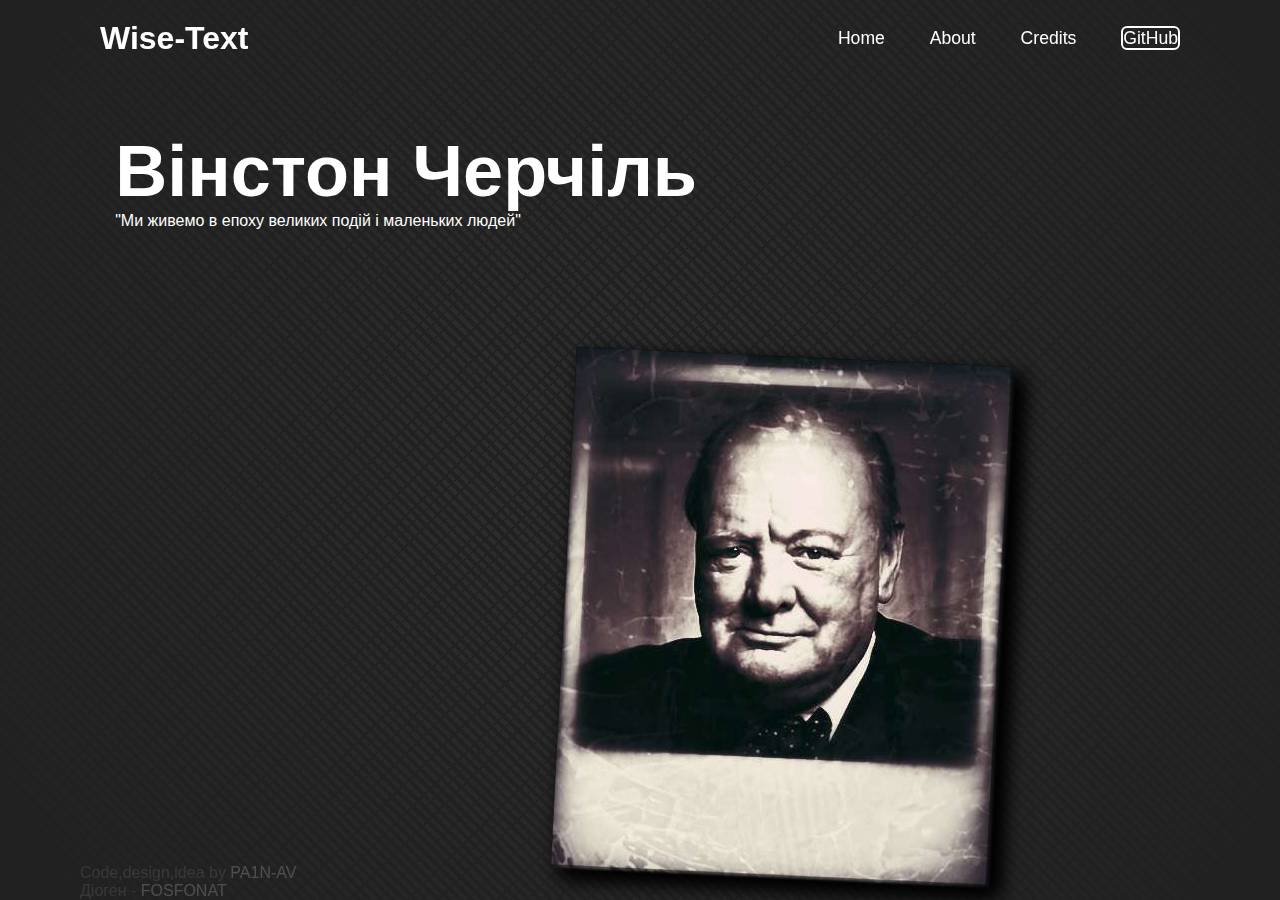
<file: index.html>
<!DOCTYPE = html>

<html lang = "UA">

<head>
	<meta charset= "utf-8">
	<meta name = "viewport" content = "width = device-width, initial-scale = 1.0">
	<title>
		Big boy
	</title>
	<link rel = "icon" href ="Churchill.png" type="image/icon"/>
	<link rel="stylesheet" type="text/css" href="styles.css">
	<link href='https://unpkg.com/boxicons@2.1.4/css/boxicons.min.css' rel='stylesheet'>
</head>

<body>
		<header>
			<h2 class = "wise-text">Wise-Text</h2>
			<nav class = "top-nav">
				<a class = "Not-CoolButton" id = "Home" href = "index.html">
					Home
				</a>
				<a class = "Not-CoolButton" id = "About" href = "page1.html">
					About
				</a>
				<a class = "Not-CoolButton" id = Credits href = "page2.html">
					Credits
				</a>
				<a class = "fancy-button" href = "https://github.com/PA1N-AV/BigWeb" target="_blank">Git<span class = "Hub">Hub</span></a>
			</nav>
		</header>

		<footer class = "page-footer" id = "page-footer">
			<div class = "page-footer-content">
				<p>Code,design,idea by <span id = "god"><a href = "https://github.com/PA1N-AV" target="_blank">PA1N-AV</a></span></p>
				<p>Діоген - <span id = "diogen"><a href = "https://github.com/FOSFONAT" target = "_black">FOSFONAT</a></span></p>
			</div>
		</footer>

		<section class = "home">
			<div class = "home-content">
				<h1><span>Вінстон Черчіль</span></h1>
				<div class = "fancy-text">
					"Ми живемо в епоху великих подій і маленьких людей"
				</div>
			</div>
		</section>

		<div class = "home-image">
			<img src = "Churchill.png" alt = "Big Boy">
		</div>

		<!--<div class = "sidebar">
			<div class = "logo-content">
				<div class = "logo">
					<i class='bx bx-child'></i>
					<h3>Big-menu</h3>
				</div>
				<i class='bx bx-menu' id = "btn"></i>
			</div>
			<ul class = "list">
				&lt;!&ndash;<li class = "search">
						<i class='bx bxs-color'></i>  Поле для пошуку інфи(воно не потрібне, просто для тесту)
						<input type = "text" placeholder="Search...">
				</li>&ndash;&gt;
				<li class = "list-item">
				<a href = "#">
					<i class='bx bxl-wikipedia'></i>
					<span class = "links-name">Wikipedia</span>
				</a>
				</li>
				<li class = "list-item">
					<a href = "#">
						<i class='bx bx-child'></i>
						<span class = "links-name">Test-link</span>
					</a>
				</li>
				<li class = "list-item">
					<a href = "#">
						<i class='bx bx-child'></i>
						<span class = "links-name">Test-link</span>
					</a>
				</li>
			</ul>
			<ul class = "list-github">
				<li>
					<a href = "https://github.com/PA1N-AV/BigWeb">
						<i class='bx bxl-github'></i>
						<span class = "links-name">GitHub</span>
					</a>
				</li>
			</ul>
		</div>-->
		<script src="script.js"></script>
</body>

</html>
</file>
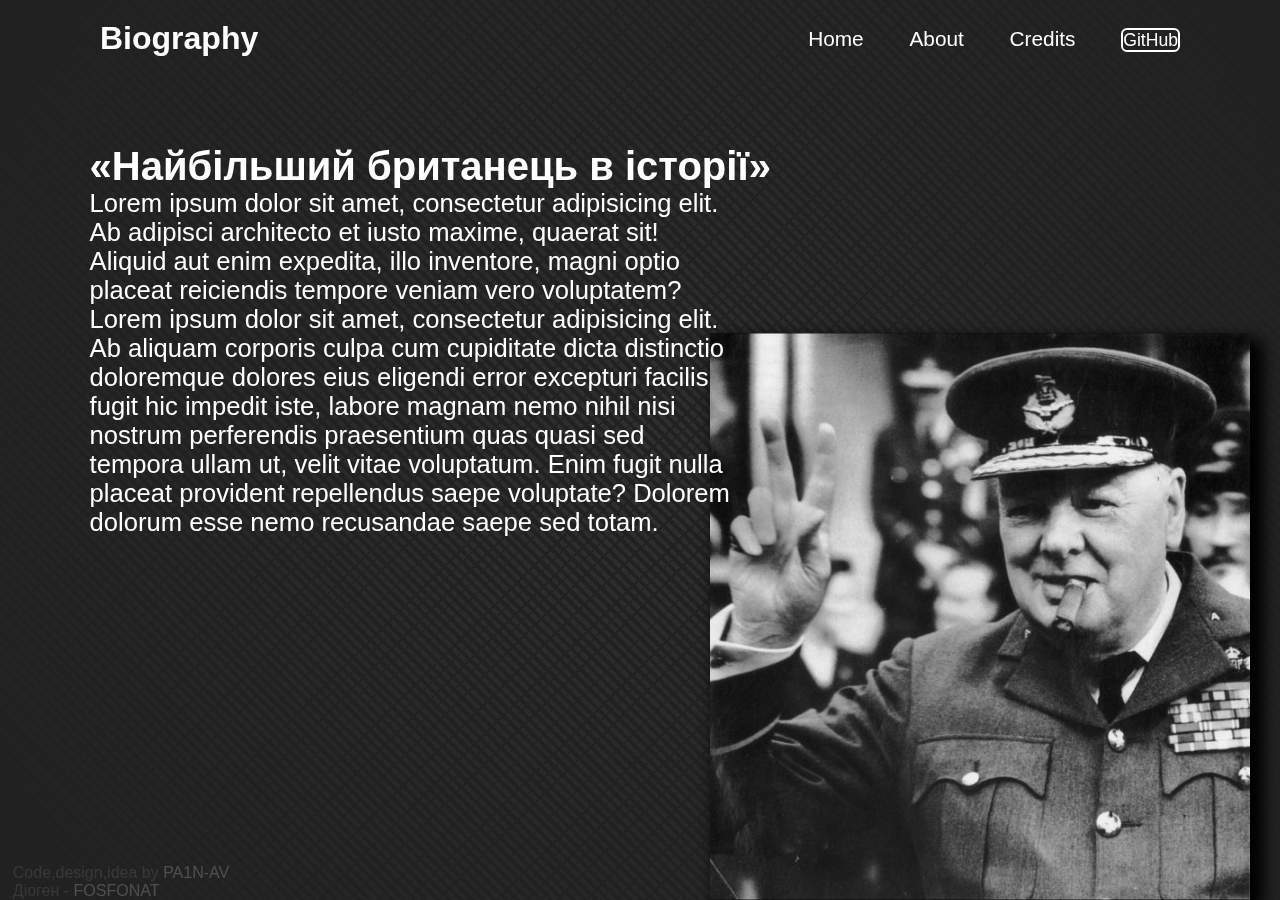
<file: page1.html>
<!DOCTYPE = html>

<html lang = "UA">

<head>
    <meta charset= "utf-8">
    <meta name = "viewport" content = "width = device-width, initial-scale = 1.0">
    <title>
        Big boy
    </title>
    <link rel = "icon" href ="Churchill.png" type="image/icon"/>
    <link rel="stylesheet" type="text/css" href="Page1Styles.css">
    <link href='https://unpkg.com/boxicons@2.1.4/css/boxicons.min.css' rel='stylesheet'>
</head>

<body>
<header>
    <h2 class = "wise-text">Biography</h2>
    <nav class = "top-nav">
        <a class = "Not-CoolButton" id = "Home" href = "index.html">
            Home
        </a>
        <a class = "Not-CoolButton" id = "About" href = "page1.html">
            About
        </a>
        <a class = "Not-CoolButton" id = Credits href = "page2.html">
            Credits
        </a>
        <a class = "fancy-button" href = "https://github.com/PA1N-AV/BigWeb" target="_blank">Git<span class = "Hub">Hub</span></a>
    </nav>
</header>

        <section class = "about">
            <div class = "fancy-text">
                <h1>«Найбільший британець в історії»</h1>
                <p>Lorem ipsum dolor sit amet, consectetur adipisicing elit. Ab adipisci architecto et iusto maxime,
                    quaerat sit! Aliquid aut enim expedita, illo inventore, magni optio placeat reiciendis tempore
                    veniam vero voluptatem?
                </p>
                <p>Lorem ipsum dolor sit amet, consectetur adipisicing elit. Ab aliquam corporis culpa cum cupiditate
                    dicta distinctio doloremque dolores eius eligendi error excepturi facilis fugit hic impedit iste,
                    labore magnam nemo nihil nisi nostrum perferendis praesentium quas quasi sed tempora ullam ut, velit
                    vitae voluptatum. Enim fugit nulla placeat provident repellendus saepe voluptate? Dolorem dolorum
                    esse nemo recusandae saepe sed totam.
                </p>

            </div>
        </section>
    <section class = "image">
        <div class = "Big-image">
            <img src = "AnotherChurchill.jpg" alt = "Big Boy">
        </div>
    </section>

<footer class = "page-footer" id = "page-footer">
    <div class = "page-footer-content">
        <p>Code,design,idea by <span id = "god"><a href = "https://github.com/PA1N-AV" target="_blank">PA1N-AV</a></span></p>
        <p>Діоген - <span id = "diogen"><a href = "https://github.com/FOSFONAT" target = "_black">FOSFONAT</a></span></p>
    </div>
</footer>

<!--<div class = "sidebar">
    <div class = "logo-content">
        <div class = "logo">
            <i class='bx bx-child'></i>
            <h3>Big-menu</h3>
        </div>
        <i class='bx bx-menu' id = "btn"></i>
    </div>
    <ul class = "list">
        &lt;!&ndash;<li class = "search">
                <i class='bx bxs-color'></i>  Поле для пошуку інфи(воно не потрібне, просто для тесту)
                <input type = "text" placeholder="Search...">
        </li>&ndash;&gt;
        <li class = "list-item">
            <a href = "#">
                <i class='bx bxl-wikipedia'></i>
                <span class = "links-name">Wikipedia</span>
            </a>
        </li>
        <li class = "list-item">
            <a href = "#">
                <i class='bx bx-child'></i>
                <span class = "links-name">Test-link</span>
            </a>
        </li>
        <li class = "list-item">
            <a href = "#">
                <i class='bx bx-child'></i>
                <span class = "links-name">Test-link</span>
            </a>
        </li>
    </ul>
    <ul class = "list-github">
        <li>
            <a href = "https://github.com/PA1N-AV/BigWeb">
                <i class='bx bxl-github'></i>
                <span class = "links-name">GitHub</span>
            </a>
        </li>
    </ul>
</div>-->
<script src="script.js"></script>
</body>

</html>
</file>
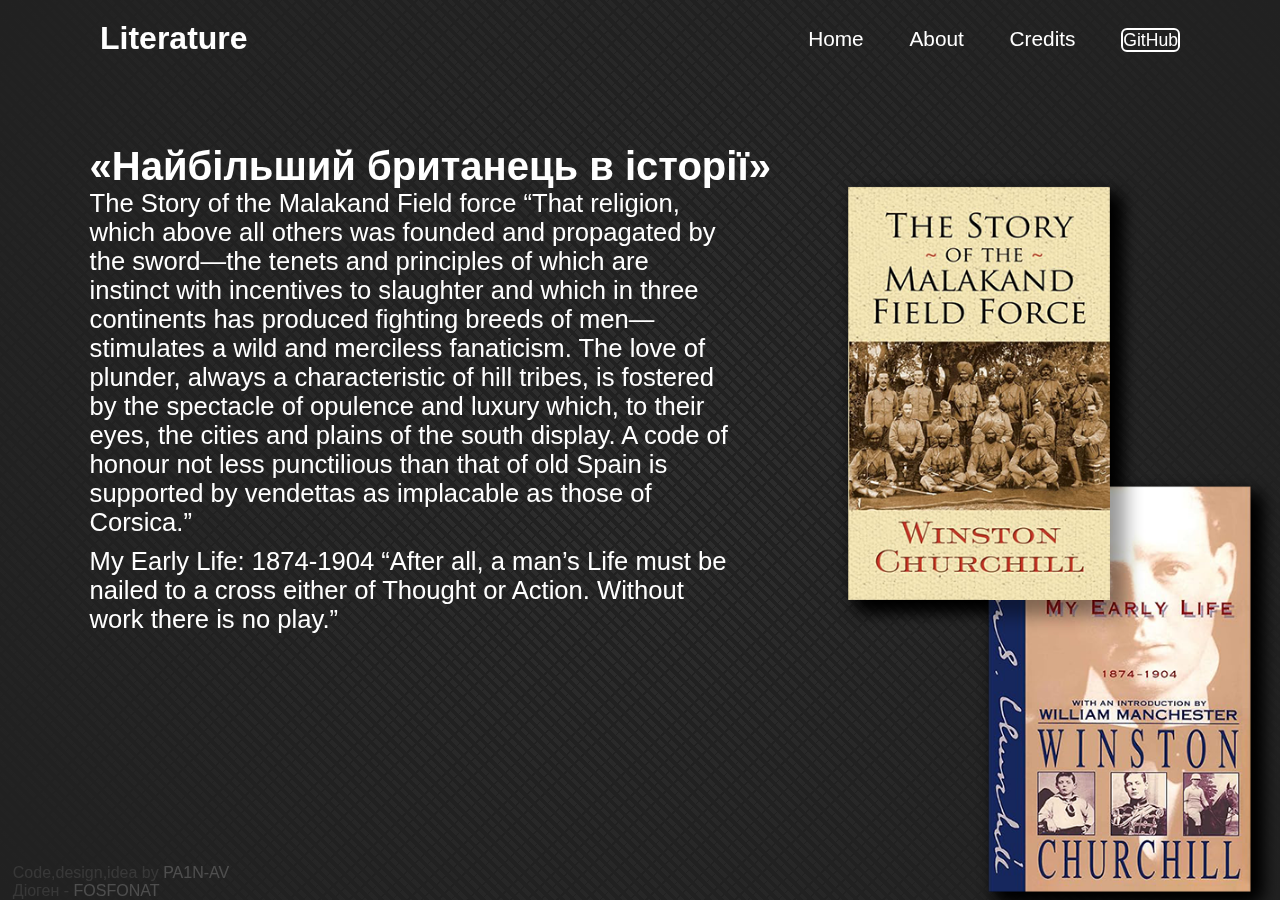
<file: page2.html>
<!DOCTYPE = html>

<html lang = "UA">

<head>
    <meta charset= "utf-8">
    <meta name = "viewport" content = "width = device-width, initial-scale = 1.0">
    <title>
        Big boy
    </title>
    <link rel = "icon" href ="Churchill.png" type="image/icon"/>
    <link rel="stylesheet" type="text/css" href="Page1Styles.css">
    <link href='https://unpkg.com/boxicons@2.1.4/css/boxicons.min.css' rel='stylesheet'>
</head>

<body>
<header>
    <h2 class = "wise-text">Literature</h2>
    <nav class = "top-nav">
        <a class = "Not-CoolButton" id = "Home" href = "index.html">
            Home
        </a>
        <a class = "Not-CoolButton" id = "About" href = "page1.html">
            About
        </a>
        <a class = "Not-CoolButton" id = Credits href = "page2.html">
            Credits
        </a>
        <a class = "fancy-button" href = "https://github.com/PA1N-AV/BigWeb" target="_blank">Git<span class = "Hub">Hub</span></a>
    </nav>
</header>

        <section class = "about">
            <div class = "fancy-text">
                <h1>«Найбільший британець в історії»</h1>
                <p>The Story of the Malakand Field force
                    “That religion, which above all others was founded and propagated by the sword—the tenets and principles of which are instinct with 
                    incentives to slaughter and which in three continents has produced fighting breeds of men—stimulates a wild and merciless fanaticism. 
                    The love of plunder, always a characteristic of hill tribes, is fostered by the spectacle of opulence and luxury which, to their eyes, 
                    the cities and plains of the south display. A code of honour not less punctilious than that of old Spain is supported by vendettas as 
                    implacable as those of Corsica.”
                </p>
                <p style="margin-top: 10px;">My Early Life: 1874-1904 
                    “After all, a man’s Life must be nailed to a cross either of Thought or Action. Without work there is no play.”
                </p>

            </div>
        </section>
    <section class = "image">
        <div class = "Big-image">
            <img src = "book.png" alt = "Big Book">
        </div>
    </section>

<footer class = "page-footer" id = "page-footer">
    <div class = "page-footer-content">
        <p>Code,design,idea by <span id = "god"><a href = "https://github.com/PA1N-AV" target="_blank">PA1N-AV</a></span></p>
        <p>Діоген - <span id = "diogen"><a href = "https://github.com/FOSFONAT" target = "_black">FOSFONAT</a></span></p>
    </div>
</footer>

<!--<div class = "sidebar">
    <div class = "logo-content">
        <div class = "logo">
            <i class='bx bx-child'></i>
            <h3>Big-menu</h3>
        </div>
        <i class='bx bx-menu' id = "btn"></i>
    </div>
    <ul class = "list">
        &lt;!&ndash;<li class = "search">
                <i class='bx bxs-color'></i>  Поле для пошуку інфи(воно не потрібне, просто для тесту)
                <input type = "text" placeholder="Search...">
        </li>&ndash;&gt;
        <li class = "list-item">
            <a href = "#">
                <i class='bx bxl-wikipedia'></i>
                <span class = "links-name">Wikipedia</span>
            </a>
        </li>
        <li class = "list-item">
            <a href = "#">
                <i class='bx bx-child'></i>
                <span class = "links-name">Test-link</span>
            </a>
        </li>
        <li class = "list-item">
            <a href = "#">
                <i class='bx bx-child'></i>
                <span class = "links-name">Test-link</span>
            </a>
        </li>
    </ul>
    <ul class = "list-github">
        <li>
            <a href = "https://github.com/PA1N-AV/BigWeb">
                <i class='bx bxl-github'></i>
                <span class = "links-name">GitHub</span>
            </a>
        </li>
    </ul>
</div>-->
<script src="script.js"></script>
</body>

</html>
</file>
<file: styles.css>
*{
    font-family: "Poppins", sans-serif;
    box-sizing:border-box;
    margin: 0;
    padding: 0;
}


body{
	background-image: radial-gradient(circle at center center, transparent,rgb(33,33,33)),repeating-linear-gradient(135deg, rgb(33,33,33) 0px, rgb(33,33,33) 2px,transparent 2px, transparent 10px,rgb(33,33,33) 10px, rgb(33,33,33) 11px,transparent 11px, transparent 21px),repeating-linear-gradient(45deg, rgb(47,47,47) 0px, rgb(47,47,47) 4px,transparent 4px, transparent 8px),linear-gradient(90deg, rgb(33,33,33),rgb(33,33,33));
	padding: 0;
	margin:0 ;
	min-height: 100vh;
}

section{
    min-height: 40vh;
    padding: 10rem 9% 2rem;
}

.home{
    display: flex;
    align-items: center;
    padding: 0 9%;
    color: #fff;
}

.home-content{
    max-width: 60rem;
    z-index: 3;
}

.home-content h1{
    font-size: 4.5rem;
}

.home-content .text-animate{
    font-size: 2rem;
}

.home-image{
    transform: scale(100%);
    position: fixed;
    right: 20%;
    bottom: 0;
    z-index: 2;
    -webkit-filter: drop-shadow(0px 0px 0 black)
                    drop-shadow(0px 0px 0 black);
    filter: drop-shadow(10px 10px 10px black)
            drop-shadow(0px -0px 0 black);
}


header{
    position: fixed;
    display:flex;
    top:0;
    left:0;
    width: 100%;
    padding: 20px 100px;
    z-index:4;
    justify-content: space-between;
    align-items: center;
}

footer{
    position: fixed;
    bottom: 0;
    left: 80px;
    width: 100%;
    color: rgba(255, 255, 255, .1);
    cursor: default;
}

footer a{
    text-decoration: none;
    color: rgba(255, 255, 255, .2);
    cursor: help;
}

.wise-text{
    position:relative;
    white-space: nowrap;
    font-size: 2em;
    color: white;
    user-select:none;
}


.top-nav a{
    position: relative;
    font-size: 1.1em;
    color: #fff;
    text-decoration: none;
    font-weight: 500;
    margin-left: 40px;
}

.top-nav .Not-CoolButton::after{
    content: '';
    position: absolute;
    width: 100%;
    height: 3px;
    background: #fff;
    border-radius: 5px;
    left: 0;
    bottom: 22px;
    transform: scaleX(0);
    transition: transform .5s;
}

.top-nav .Not-CoolButton:hover::after{
    transform: scaleX(1);
}
.top-nav .fancy-button{
    width: 130px;
    height: 50px;
    background: transparent;
    border: 2px solid #fff;
    outline: none;
    border-radius: 6px;
    cursor: pointer;
    font-size: 1.1em;
    color: #fff;
    font-weight: 500;
    margin-left: 40px;
    transition: .5s;
}

.top-nav .fancy-button:hover{
    background: #fff;
    color: black;
}

.sidebar{
    z-index: 5;
    position: fixed;
    top: 0;
    left: 0;
    width: 80px;
    height: 100%;
    background: rgba(0,0,0,0.5);
    backdrop-filter: blur(1px);
    border-right: 2px solid rgba(255, 255, 255, .07);
    padding: 6px 14px;
    transition: .5s ease;
}

.sidebar.active{
    width: 240px;
    backdrop-filter: blur(10px);
}

.sidebar .logo-content .logo{
    display: flex;
    align-items: center;
    color: #fff;
    width: 100%;
    height: 50px;
    pointer-events: none;
    opacity: 0;
    transition: .3s ease;
    white-space: nowrap;
}

.sidebar.active .logo-content .logo{
    opacity: 1;
    transition-delay: .1s;
}


.logo-content .logo i{
    font-size: 35px;
    margin-right: 5px;
}

.logo-content .logo h3{
    font-size: 30px;
}

.sidebar #btn{
    position: absolute;
    color: #fff;
    top: 6px;
    left: 50%;
    transform: translateX(-50%);
    font-size: 35px;
    width: 50px;
    height: 50px;
    text-align: center;
    line-height: 50px;
}

.sidebar.active #btn{
    left: 87%;
}

.sidebar ul{
    margin-top: 20px;
}

.sidebar ul li{
    position: relative;
    width: 100%;
    height: 50px;
    list-style: none;
    margin: 5px 0;
    line-height: 50px;
}

/*.sidebar ul li input{
    position: absolute;
    top: 0;
    left: 0;
    width: 100%;
    height: 100%;
    background: rgba(255, 255, 255, .03);
    border-radius: 6px;
    border: none;
    outline: none;
    padding-left: 50px;
    font-size: 18px;                      Поле для пошуку інфи
    color: #fff;
}

.sidebar.active ul li input{
    padding: 0 20px 0 50px;
    background: rgba(255, 255, 255, .07)
}

.sidebar ul li bxs-color{
    position: absolute;
    color: #fff;
    font-size: 22px;
    z-index: 5;
}*/

.sidebar ul li a{
    display: flex;
    align-items: center;
    color: #fff;
    text-decoration: none;
    white-space: nowrap;
    border-radius: 6px;
    transition: .5s ease;
}

.sidebar ul li a:hover{
    background: rgba(255, 255, 255, 0.1);
}

.sidebar ul li i{
    min-width: 50px;
    color: #fff;
    font-size: 22px;
    height: 50px;
    text-align: center;
    line-height: 50px;
}

.sidebar .links-name{
    opacity: 0;
    pointer-events: none;
}

.sidebar.active .links-name{
    opacity: 1;
    pointer-events: auto;
    transition: opacity .3s ease;
    transition-delay: .2s;
}

.sidebar .list-github{
    position: absolute;
    bottom: 0;
    margin: 15px 0;
    width: 64%;
}

.sidebar.active .list-github{
    width: 89%;

}
</file>
<file: Page1Styles.css>
*{
    font-family: "Poppins", sans-serif;
    box-sizing:border-box;
    margin: 0;
    padding: 0;
}

body{
	background-image: radial-gradient(circle at center center, transparent,rgb(33,33,33)),repeating-linear-gradient(135deg, rgb(33,33,33) 0px, rgb(33,33,33) 2px,transparent 2px, transparent 10px,rgb(33,33,33) 10px, rgb(33,33,33) 11px,transparent 11px, transparent 21px),repeating-linear-gradient(45deg, rgb(47,47,47) 0px, rgb(47,47,47) 4px,transparent 4px, transparent 8px),linear-gradient(90deg, rgb(33,33,33),rgb(33,33,33));
	padding: 0;
	margin:0 ;
	min-height: 100vh;
}

section{
    min-height: 40vh;
    padding: 10rem 9% 2rem;
}

.about{
    position: fixed;
    flex-direction: column;
    display: flex;
    top: 16%;
    left: -2%;
    align-items: center;
    padding: 0 9%;
    color: #fff;
    mix-blend-mode: normal;
    z-index: 3;
}

.about p{
    width: 60%;
    font-size: 1.6rem;
    font-weight: 2000;
}

.about h1{
    font-size: 2.5rem;
}

.image{
    position: fixed;
    bottom: -7%;
    right: -9%;
    z-index: 2;
}

.Big-image{
    transform: scale(90%);
    position: relative;
    right: 0%;
    bottom: -2%;
    -webkit-filter: drop-shadow(0px 0px 0 black)
                    drop-shadow(0px 0px 0 black);
    filter: drop-shadow(10px 10px 10px black)
            drop-shadow(0px -0px 0 black);
}


header{
    position: fixed;
    display:flex;
    top:0;
    left:0;
    width: 100%;
    padding: 20px 100px;
    z-index:4;
    justify-content: space-between;
    align-items: center;
}

footer{
    position: fixed;
    bottom: 0;
    left: 1%;
    width: 100%;
    color: rgba(255, 255, 255, .1);
    cursor: default;
}

footer a{
    text-decoration: none;
    color: rgba(255, 255, 255, .2);
    cursor: help;
}

.wise-text{
    position:relative;
    white-space: nowrap;
    font-size: 2em;
    color: white;
    user-select:none;
}


.top-nav a{
    position: relative;
    font-size: 1.1em;
    color: #fff;
    text-decoration: none;
    font-weight: 500;
    margin-left: 40px;
}

.top-nav .Not-CoolButton::after{
    content: '';
    position: absolute;
    width: 100%;
    height: 3px;
    background: #fff;
    border-radius: 10% 10% 10% 10%;
    right: 3px;
    top: 23px;
    transform: scaleX(0);
    transition: transform .5s;
}

#Home, #About, #Credits{
    font-size: 1.3em;
    font-weight: 500;
}

.top-nav .Not-CoolButton:hover::after{
    transform: scaleX(1);
}
.top-nav .fancy-button{
    width: 130px;
    height: 50px;
    background: transparent;
    border: 2px solid #fff;
    outline: none;
    border-radius: 6px;
    cursor: pointer;
    font-size: 1.1em;
    color: #fff;
    font-weight: 500;
    margin-left: 40px;
    transition: .5s;
}

.top-nav .fancy-button:hover .Hub{
    color: orange;
}
</file>
